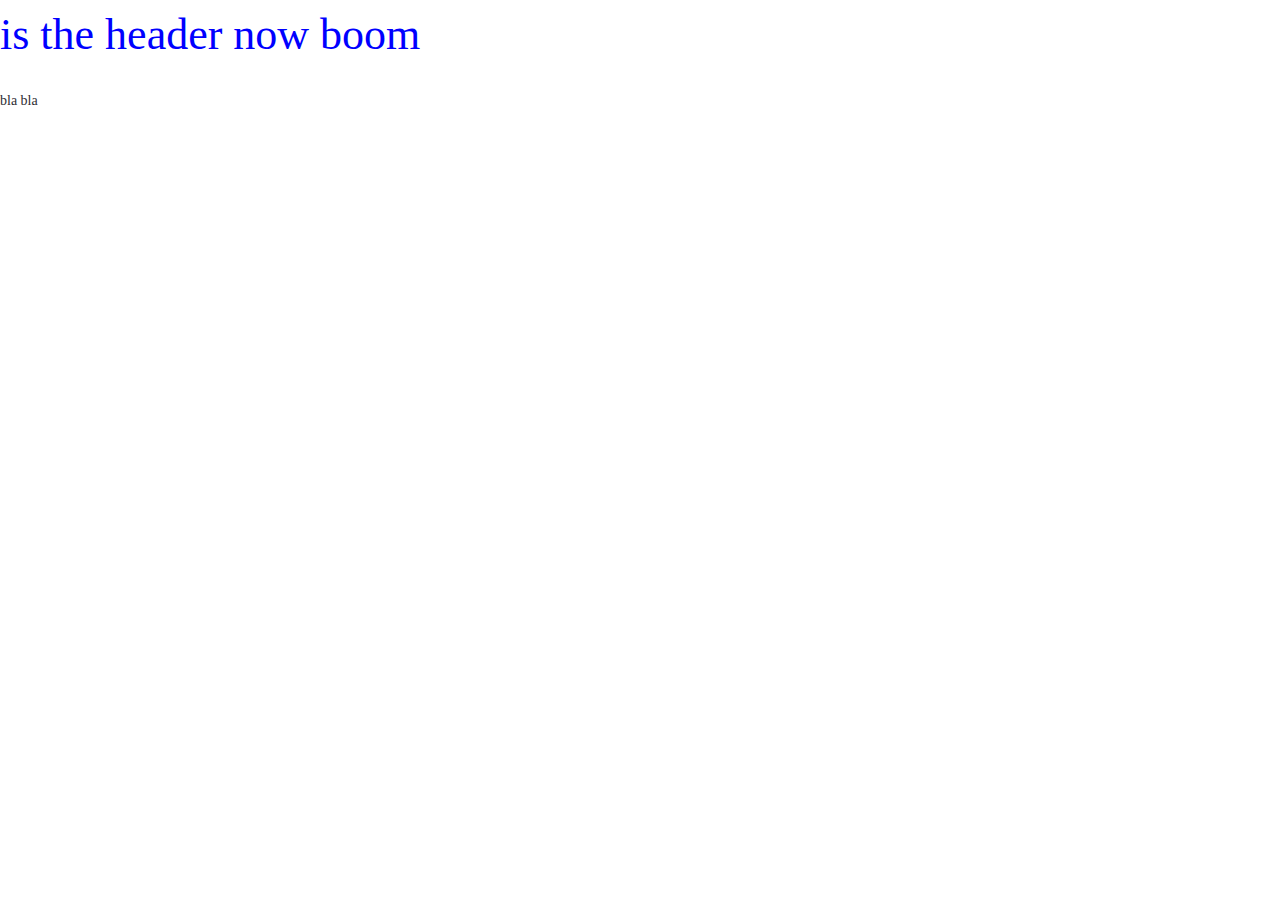
<file: index.html>
<!DOCTYPE html>
<html>
  <head><meta charset="utf-8">
<meta http-equiv="X-UA-Compatible" content="IE=edge,chrome=1">
<title> new template </title>
<meta name="viewport" content="width=device-width">
<link rel="stylesheet" href="/style.css">
  </head>
</html>
<body class="body">
  <div class="wrapper">
    
<div class="header">
  <p class="thisone">
    <This>is the header now boom</This>
  </p>
</div>
<div class="about">
  <div class="noise">
    <bla>bla bla</bla>
  </div>
</div>

  </div>
</body>
</file>
<file: style.css>
/*! normalize.css v7.0.0 | MIT License | github.com/necolas/normalize.css */
/* Document
   ========================================================================== */
/**
 * 1. Correct the line height in all browsers.
 * 2. Prevent adjustments of font size after orientation changes in
 *    IE on Windows Phone and in iOS.
 */
html {
  line-height: 1.15;
  /* 1 */
  -ms-text-size-adjust: 100%;
  /* 2 */
  -webkit-text-size-adjust: 100%;
  /* 2 */ }

/* Sections
   ========================================================================== */
/**
 * Remove the margin in all browsers (opinionated).
 */
body {
  margin: 0; }

/**
 * Add the correct display in IE 9-.
 */
article,
aside,
footer,
header,
nav,
section {
  display: block; }

/**
 * Correct the font size and margin on `h1` elements within `section` and
 * `article` contexts in Chrome, Firefox, and Safari.
 */
h1 {
  font-size: 2em;
  margin: 0.67em 0; }

/* Grouping content
   ========================================================================== */
/**
 * Add the correct display in IE 9-.
 * 1. Add the correct display in IE.
 */
figcaption,
figure,
main {
  /* 1 */
  display: block; }

/**
 * Add the correct margin in IE 8.
 */
figure {
  margin: 1em 40px; }

/**
 * 1. Add the correct box sizing in Firefox.
 * 2. Show the overflow in Edge and IE.
 */
hr {
  -webkit-box-sizing: content-box;
  box-sizing: content-box;
  /* 1 */
  height: 0;
  /* 1 */
  overflow: visible;
  /* 2 */ }

/**
 * 1. Correct the inheritance and scaling of font size in all browsers.
 * 2. Correct the odd `em` font sizing in all browsers.
 */
pre {
  font-family: monospace, monospace;
  /* 1 */
  font-size: 1em;
  /* 2 */ }

/* Text-level semantics
   ========================================================================== */
/**
 * 1. Remove the gray background on active links in IE 10.
 * 2. Remove gaps in links underline in iOS 8+ and Safari 8+.
 */
a {
  background-color: transparent;
  /* 1 */
  -webkit-text-decoration-skip: objects;
  /* 2 */ }

/**
 * 1. Remove the bottom border in Chrome 57- and Firefox 39-.
 * 2. Add the correct text decoration in Chrome, Edge, IE, Opera, and Safari.
 */
abbr[title] {
  border-bottom: none;
  /* 1 */
  text-decoration: underline;
  /* 2 */
  -webkit-text-decoration: underline dotted;
  text-decoration: underline dotted;
  /* 2 */ }

/**
 * Prevent the duplicate application of `bolder` by the next rule in Safari 6.
 */
b,
strong {
  font-weight: inherit; }

/**
 * Add the correct font weight in Chrome, Edge, and Safari.
 */
b,
strong {
  font-weight: bolder; }

/**
 * 1. Correct the inheritance and scaling of font size in all browsers.
 * 2. Correct the odd `em` font sizing in all browsers.
 */
code,
kbd,
samp {
  font-family: monospace, monospace;
  /* 1 */
  font-size: 1em;
  /* 2 */ }

/**
 * Add the correct font style in Android 4.3-.
 */
dfn {
  font-style: italic; }

/**
 * Add the correct background and color in IE 9-.
 */
mark {
  background-color: #ff0;
  color: #000; }

/**
 * Add the correct font size in all browsers.
 */
small {
  font-size: 80%; }

/**
 * Prevent `sub` and `sup` elements from affecting the line height in
 * all browsers.
 */
sub,
sup {
  font-size: 75%;
  line-height: 0;
  position: relative;
  vertical-align: baseline; }

sub {
  bottom: -0.25em; }

sup {
  top: -0.5em; }

/* Embedded content
   ========================================================================== */
/**
 * Add the correct display in IE 9-.
 */
audio,
video {
  display: inline-block; }

/**
 * Add the correct display in iOS 4-7.
 */
audio:not([controls]) {
  display: none;
  height: 0; }

/**
 * Remove the border on images inside links in IE 10-.
 */
img {
  border-style: none; }

/**
 * Hide the overflow in IE.
 */
svg:not(:root) {
  overflow: hidden; }

/* Forms
   ========================================================================== */
/**
 * 1. Change the font styles in all browsers (opinionated).
 * 2. Remove the margin in Firefox and Safari.
 */
button,
input,
optgroup,
select,
textarea {
  font-family: sans-serif;
  /* 1 */
  font-size: 100%;
  /* 1 */
  line-height: 1.15;
  /* 1 */
  margin: 0;
  /* 2 */ }

/**
 * Show the overflow in IE.
 * 1. Show the overflow in Edge.
 */
button,
input {
  /* 1 */
  overflow: visible; }

/**
 * Remove the inheritance of text transform in Edge, Firefox, and IE.
 * 1. Remove the inheritance of text transform in Firefox.
 */
button,
select {
  /* 1 */
  text-transform: none; }

/**
 * 1. Prevent a WebKit bug where (2) destroys native `audio` and `video`
 *    controls in Android 4.
 * 2. Correct the inability to style clickable types in iOS and Safari.
 */
button,
html [type="button"],
[type="reset"],
[type="submit"] {
  -webkit-appearance: button;
  /* 2 */ }

/**
 * Remove the inner border and padding in Firefox.
 */
button::-moz-focus-inner,
[type="button"]::-moz-focus-inner,
[type="reset"]::-moz-focus-inner,
[type="submit"]::-moz-focus-inner {
  border-style: none;
  padding: 0; }

/**
 * Restore the focus styles unset by the previous rule.
 */
button:-moz-focusring,
[type="button"]:-moz-focusring,
[type="reset"]:-moz-focusring,
[type="submit"]:-moz-focusring {
  outline: 1px dotted ButtonText; }

/**
 * Correct the padding in Firefox.
 */
fieldset {
  padding: 0.35em 0.75em 0.625em; }

/**
 * 1. Correct the text wrapping in Edge and IE.
 * 2. Correct the color inheritance from `fieldset` elements in IE.
 * 3. Remove the padding so developers are not caught out when they zero out
 *    `fieldset` elements in all browsers.
 */
legend {
  -webkit-box-sizing: border-box;
  box-sizing: border-box;
  /* 1 */
  color: inherit;
  /* 2 */
  display: table;
  /* 1 */
  max-width: 100%;
  /* 1 */
  padding: 0;
  /* 3 */
  white-space: normal;
  /* 1 */ }

/**
 * 1. Add the correct display in IE 9-.
 * 2. Add the correct vertical alignment in Chrome, Firefox, and Opera.
 */
progress {
  display: inline-block;
  /* 1 */
  vertical-align: baseline;
  /* 2 */ }

/**
 * Remove the default vertical scrollbar in IE.
 */
textarea {
  overflow: auto; }

/**
 * 1. Add the correct box sizing in IE 10-.
 * 2. Remove the padding in IE 10-.
 */
[type="checkbox"],
[type="radio"] {
  -webkit-box-sizing: border-box;
  box-sizing: border-box;
  /* 1 */
  padding: 0;
  /* 2 */ }

/**
 * Correct the cursor style of increment and decrement buttons in Chrome.
 */
[type="number"]::-webkit-inner-spin-button,
[type="number"]::-webkit-outer-spin-button {
  height: auto; }

/**
 * 1. Correct the odd appearance in Chrome and Safari.
 * 2. Correct the outline style in Safari.
 */
[type="search"] {
  -webkit-appearance: textfield;
  /* 1 */
  outline-offset: -2px;
  /* 2 */ }

/**
 * Remove the inner padding and cancel buttons in Chrome and Safari on macOS.
 */
[type="search"]::-webkit-search-cancel-button,
[type="search"]::-webkit-search-decoration {
  -webkit-appearance: none; }

/**
 * 1. Correct the inability to style clickable types in iOS and Safari.
 * 2. Change font properties to `inherit` in Safari.
 */
::-webkit-file-upload-button {
  -webkit-appearance: button;
  /* 1 */
  font: inherit;
  /* 2 */ }

/* Interactive
   ========================================================================== */
/*
 * Add the correct display in IE 9-.
 * 1. Add the correct display in Edge, IE, and Firefox.
 */
details,
menu {
  display: block; }

/*
 * Add the correct display in all browsers.
 */
summary {
  display: list-item; }

/* Scripting
   ========================================================================== */
/**
 * Add the correct display in IE 9-.
 */
canvas {
  display: inline-block; }

/**
 * Add the correct display in IE.
 */
template {
  display: none; }

/* Hidden
   ========================================================================== */
/**
 * Add the correct display in IE 10-.
 */
[hidden] {
  display: none; }

.gigantic, .huge, .large, .bigger, .big,
h1, h2, h3, h4, h5, h6 {
  color: #88400F;
  font-weight: bold; }

.gigantic {
  font-size: 110px;
  line-height: 1.09;
  letter-spacing: -2px; }

.huge, h1 {
  font-size: 68px;
  line-height: 1.05;
  letter-spacing: -1px; }

.large, h2 {
  font-size: 42px;
  line-height: 1.14; }

.bigger, h3 {
  font-size: 26px;
  line-height: 1.38; }

.big, h4 {
  font-size: 22px;
  line-height: 1.38; }

.small, small {
  font-size: 10px;
  line-height: 1.2; }

p {
  margin: 0 0 20px 0; }

em {
  font-style: italic; }

strong {
  font-weight: bold; }

hr {
  border: solid #ddd;
  border-width: 1px 0 0;
  clear: both;
  margin: 10px 0 30px;
  height: 0; }

a {
  color: #88400F;
  text-decoration: none;
  outline: 0; }

a:hover, a:focus {
  color: #e46b19; }

::-moz-selection {
  background: #FFF498; }

::selection {
  background: #FFF498; }

::-moz-selection {
  background: #FFF498; }

img::-moz-selection {
  background: transparent; }

img::selection {
  background: transparent; }

img::-moz-selection {
  background: transparent; }

body {
  -webkit-tap-highlight-color: #FFF498; }

body {
  background: white;
  font-size: 14px;
  line-height: 1.6;
  font-family: 'Open Sans' sans-serif;
  color: #2E2D33;
  -webkit-font-smoothing: antialiased;
  -webkit-text-size-adjust: 100%; }

.thisone {
  font-size: 44px;
  color: blue; }
</file>
